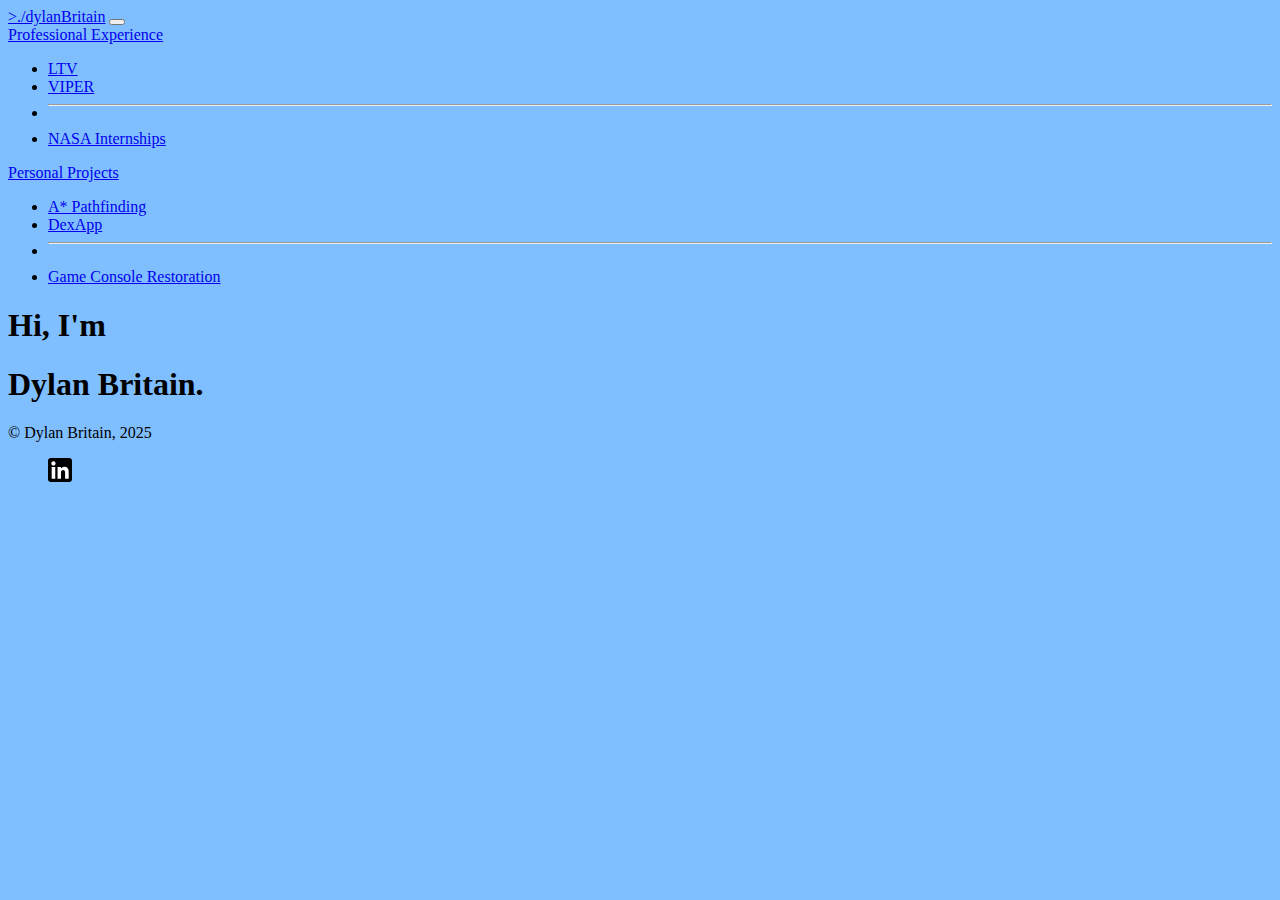
<file: index.html>
<!DOCTYPE html>
<html lang="en">
<head>
    <meta charset="UTF-8">
    <meta http-equiv="X-UA-Compatible" content="IE=edge">
    <meta name="viewport" content="width=device-width, initial-scale=1.0">
    <title>Home (UNDER CONSTRUCTION)</title>
    <link rel="stylesheet" href="home.css">
    <link href="https://cdn.jsdelivr.net/npm/bootstrap@5.0.2/dist/css/bootstrap.min.css" rel="stylesheet" integrity="sha384-EVSTQN3/azprG1Anm3QDgpJLIm9Nao0Yz1ztcQTwFspd3yD65VohhpuuCOmLASjC" crossorigin="anonymous">
</head>
<body class="d-flex flex-column min-vh-100">
<!-- Start NAVBAR -->
  <nav class="navbar navbar-expand-lg navbar-dark bg-dark">
      <div class="container-fluid">
        <a class="navbar-brand" href="/">>./dylanBritain</a>
        <button class="navbar-toggler" type="button" data-bs-toggle="collapse" data-bs-target="#navbarNavAltMarkup" aria-controls="navbarNavAltMarkup" aria-expanded="false" aria-label="Toggle navigation">
          <span class="navbar-toggler-icon"></span>
        </button>
        <div class="collapse navbar-collapse justify-content-end" id="navbarNavAltMarkup">
          <div class="navbar-nav">
            <li class="nav-item dropdown">
              <a class="nav-link dropdown-toggle" href="#" id="navbarDarkDropdownMenuLink" role="button" data-bs-toggle="dropdown" aria-expanded="false">
                Professional Experience
              </a>
              <ul class="dropdown-menu dropdown-menu-dark" aria-labelledby="navbarDarkDropdownMenuLink">
                <li><a class="dropdown-item" href="ltv.html">LTV</a></li>
                <li><a class="dropdown-item" href="viper.html">VIPER</a></li>
                <li><hr class="dropdown-divider"></li>
                <li><a class="dropdown-item" href="internships.html">NASA Internships</a></li>
              </ul>
            </li>
            <li class="nav-item dropdown">
              <a class="nav-link dropdown-toggle" href="#" id="navbarDarkDropdownMenuLink" role="button" data-bs-toggle="dropdown" aria-expanded="false">
                Personal Projects
              </a>
              <ul class="dropdown-menu dropdown-menu-dark" aria-labelledby="navbarDarkDropdownMenuLink">
                <li><a class="dropdown-item" href="astar.html">A* Pathfinding</a></li>
                <li><a class="dropdown-item" href="dexapp.html">DexApp</a></li>
                <li><hr class="dropdown-divider"></li>
                <li><a class="dropdown-item" href="restore.html">Game Console Restoration</a></li>
              </ul>
            </li>
          </div>
        </div>
      </div>
  </nav>
  
  <!-- Main Page Content -->
  <main class="flex-grow-1">
    <div class="container" id="greeting-box">
      <h1 class="greeting">Hi, I'm</h1>
      <h1 class="greeting">Dylan Britain.</h1>
    </div>
    
  </main>

  <!-- Start FOOTER -->
  <div class="container"> 
    <footer class="d-flex flex-wrap justify-content-between align-items-center py-3 my-4 border-top"> 
      <div class="col-md-4 d-flex align-items-center"> 
        <span class="mb-3 mb-md-0 text-body-secondary">© Dylan Britain, 2025</span> 
      </div> 
      <ul class="nav col-md-4 justify-content-end list-unstyled d-flex"> 
        <a class="text-body-secondary" href="https://www.linkedin.com/in/dylanbritain/" aria-label="LinkedIn">
          <img src="/images/LinkedIn_icon.svg" alt="LinkedIn" width="24" height="24">
        </a>
      </ul> 
    </footer> 
  </div>

  <script src="https://cdn.jsdelivr.net/npm/bootstrap@5.0.2/dist/js/bootstrap.bundle.min.js" integrity="sha384-MrcW6ZMFYlzcLA8Nl+NtUVF0sA7MsXsP1UyJoMp4YLEuNSfAP+JcXn/tWtIaxVXM" crossorigin="anonymous"></script>
</body>
</html>
</file>
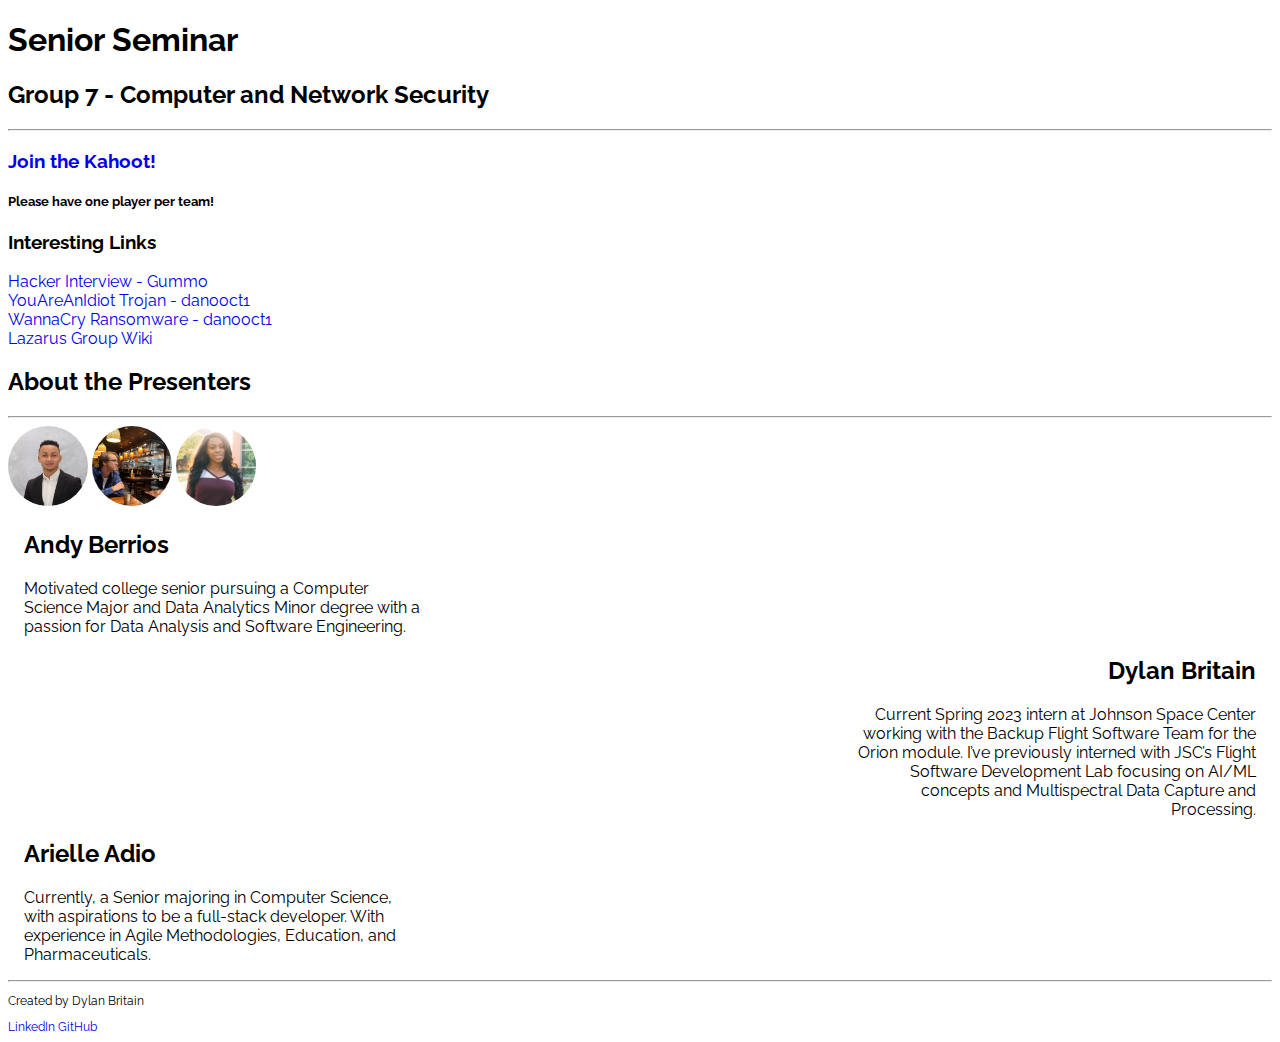
<file: seminar_site/index.html>
<!DOCTYPE html>
<html lang="en">
<head>
    <meta charset="UTF-8">
    <meta http-equiv="X-UA-Compatible" content="IE=edge">
    <meta name="viewport" content="width=device-width, initial-scale=1.0">
    <title>Group 7 - Senior Seminar</title>
    <link href="https://cdn.jsdelivr.net/npm/bootstrap@5.0.2/dist/css/bootstrap.min.css" rel="stylesheet" integrity="sha384-EVSTQN3/azprG1Anm3QDgpJLIm9Nao0Yz1ztcQTwFspd3yD65VohhpuuCOmLASjC" crossorigin="anonymous">
    <link rel="stylesheet" href="index.css">
</head>
<body class="d-flex justify-content-center">
    <div class="text-center p-3">
        <h1 class="mt-3">Senior Seminar</h1>
        <h2>Group 7 - Computer and Network Security</h2>
        <hr class="mb-5">
    
        <h3><a href="https://www.kahoot.it">Join the Kahoot!</a></h3>
        <h5 class="mb-5">Please have one player per team!</h5>
    
        <h3>Interesting Links</h3>

        <div>
            <a href="https://youtu.be/g6igTJXcqvo">Hacker Interview - Gummo</a>
        </div>
        <div>
            <a href="https://www.youtube.com/watch?v=LSgk7ctw1HY">YouAreAnIdiot Trojan - danooct1</a>
        </div>
        <div>
            <a href="https://www.youtube.com/watch?v=LSgk7ctw1HY">WannaCry Ransomware - danooct1</a>
        </div>   
        <div class="mb-5">
            <a href="https://en.wikipedia.org/wiki/Lazarus_Group">Lazarus Group Wiki</a>
        </div>
            

    
        <h2>About the Presenters</h2>
        <hr>
    
        <div>
            <div class="mb-4">
                <img src="../images/andy.jpg" alt="" width="100" height="100" class="profileImg img-fluid">
                <img src="../images/dylan.jpg" alt="" width="100" height="100" class="profileImg img-fluid mx-5">
                <img src="../images/arielle.jpg" alt="" width="100" height="100" class="profileImg img-fluid">
            </div>

            <div style="text-align: left; width: 25rem; margin-left: 1rem; margin-right: auto;">
                <h2 >Andy Berrios</h2>
                <p>
                    Motivated college senior pursuing a Computer Science Major and Data Analytics Minor degree with a passion for Data Analysis and Software Engineering.
                </p>
            </div>

            <div style="width: 25rem; margin-left: auto; margin-right: 1rem; text-align: right;">
                <h2>Dylan Britain</h2>
                <p>
                    Current Spring 2023 intern at Johnson Space Center working with the Backup Flight Software Team for the Orion module. I’ve previously interned with JSC’s Flight Software Development Lab focusing on AI/ML concepts and Multispectral Data Capture and Processing. 
                </p>
            </div>

            <div style="text-align: left; width: 25rem; margin-left: 1rem; margin-right: auto;" class="mb-5">
                <h2>Arielle Adio</h2>
                <p>
                    Currently, a Senior majoring in Computer Science, with aspirations to be a full-stack developer. With experience in Agile Methodologies, Education, and Pharmaceuticals.
                </p>
            </div>
        </div>

        <hr>
        <div style="font-size: 12px; text-decoration: none;" class="d-flex justify-content-between">
            <p>
                Created by Dylan Britain
            </p>
            <a href="https://www.linkedin.com/in/dylanbritain/">
                LinkedIn
            </a>
            <a href="https://github.com/dylanlavon">
                GitHub
            </a>
        </div>
        
    </div>
    

    <script src="https://cdn.jsdelivr.net/npm/bootstrap@5.0.2/dist/js/bootstrap.bundle.min.js" integrity="sha384-MrcW6ZMFYlzcLA8Nl+NtUVF0sA7MsXsP1UyJoMp4YLEuNSfAP+JcXn/tWtIaxVXM" crossorigin="anonymous"></script>
</body>
</html>
</file>
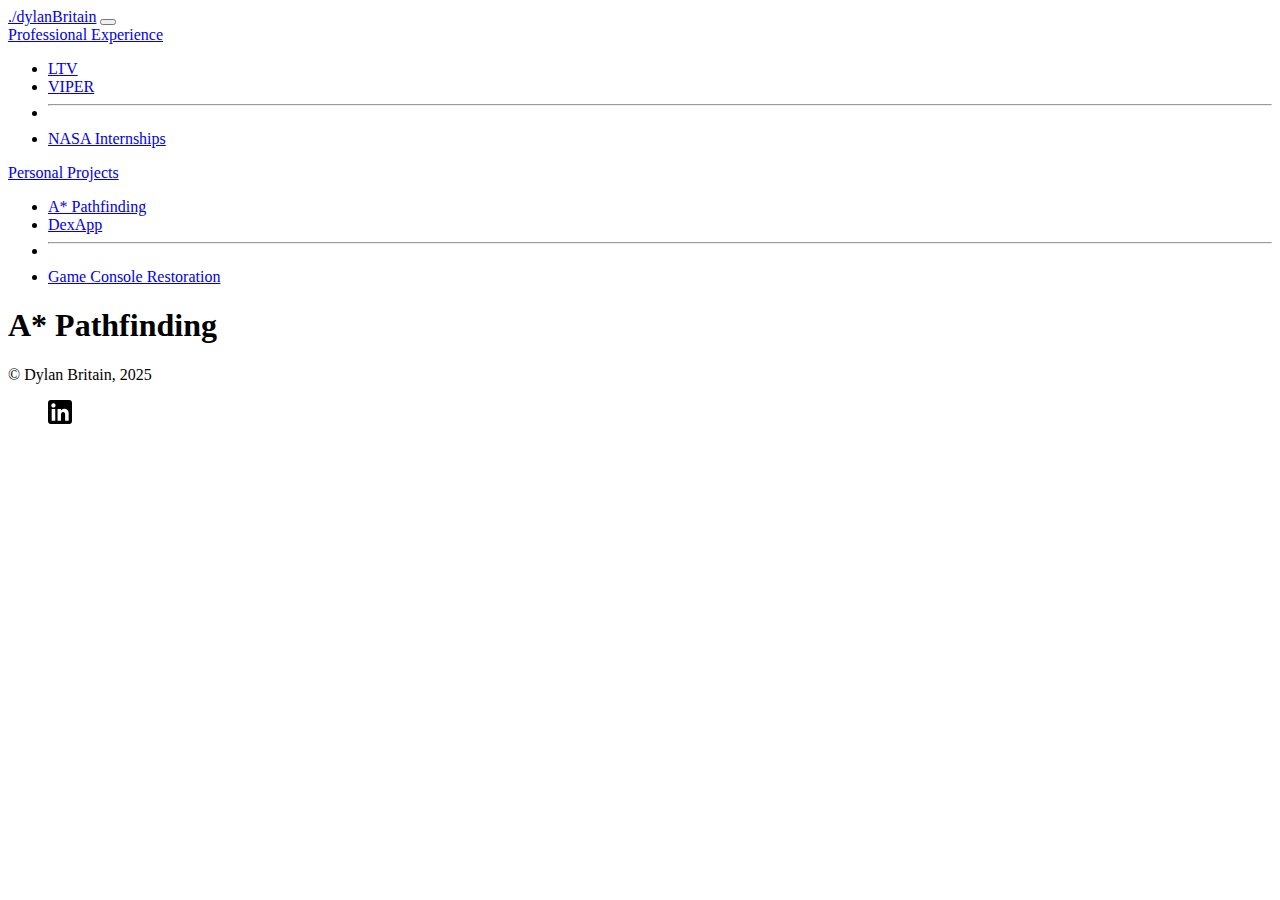
<file: astar.html>
<!DOCTYPE html>
<html lang="en">
<head>
    <meta charset="UTF-8">
    <meta http-equiv="X-UA-Compatible" content="IE=edge">
    <meta name="viewport" content="width=device-width, initial-scale=1.0">
    <title>A* Pathfinding (UNDER CONSTRUCTION)</title>
    <link href="https://cdn.jsdelivr.net/npm/bootstrap@5.0.2/dist/css/bootstrap.min.css" rel="stylesheet" integrity="sha384-EVSTQN3/azprG1Anm3QDgpJLIm9Nao0Yz1ztcQTwFspd3yD65VohhpuuCOmLASjC" crossorigin="anonymous">
</head>
<body class="d-flex flex-column min-vh-100">
  <!-- Start NAVBAR -->
  <nav class="navbar navbar-expand-lg navbar-dark bg-dark">
    <div class="container-fluid">
      <a class="navbar-brand" href="/">./dylanBritain</a>
      <button class="navbar-toggler" type="button" data-bs-toggle="collapse" data-bs-target="#navbarNavAltMarkup" aria-controls="navbarNavAltMarkup" aria-expanded="false" aria-label="Toggle navigation">
        <span class="navbar-toggler-icon"></span>
      </button>
      <div class="collapse navbar-collapse justify-content-end" id="navbarNavAltMarkup">
        <div class="navbar-nav">
          <li class="nav-item dropdown">
            <a class="nav-link dropdown-toggle" href="#" id="navbarDarkDropdownMenuLink" role="button" data-bs-toggle="dropdown" aria-expanded="false">
              Professional Experience
            </a>
            <ul class="dropdown-menu dropdown-menu-dark" aria-labelledby="navbarDarkDropdownMenuLink">
              <li><a class="dropdown-item" href="ltv.html">LTV</a></li>
              <li><a class="dropdown-item" href="viper.html">VIPER</a></li>
              <li><hr class="dropdown-divider"></li>
              <li><a class="dropdown-item" href="internships.html">NASA Internships</a></li>
            </ul>
          </li>
          <li class="nav-item dropdown">
            <a class="nav-link dropdown-toggle" href="#" id="navbarDarkDropdownMenuLink" role="button" data-bs-toggle="dropdown" aria-expanded="false">
              Personal Projects
            </a>
            <ul class="dropdown-menu dropdown-menu-dark" aria-labelledby="navbarDarkDropdownMenuLink">
              <li><a class="dropdown-item" href="astar.html">A* Pathfinding</a></li>
              <li><a class="dropdown-item" href="dexapp.html">DexApp</a></li>
              <li><hr class="dropdown-divider"></li>
              <li><a class="dropdown-item" href="restore.html">Game Console Restoration</a></li>
            </ul>
          </li>
        </div>
      </div>
    </div>
  </nav>

  <!-- Main Page Content -->
  <main class="flex-grow-1">
    <div class="container">
      <h1>A* Pathfinding</h1>
    </div>
    
  </main>

    <!-- Start FOOTER -->
  <div class="container"> 
    <footer class="d-flex flex-wrap justify-content-between align-items-center py-3 my-4 border-top"> 
      <div class="col-md-4 d-flex align-items-center"> 
        <span class="mb-3 mb-md-0 text-body-secondary">© Dylan Britain, 2025</span> 
      </div> 
      <ul class="nav col-md-4 justify-content-end list-unstyled d-flex"> 
        <a class="text-body-secondary" href="https://www.linkedin.com/in/dylanbritain/" aria-label="LinkedIn">
          <img src="/images/LinkedIn_icon.svg" alt="LinkedIn" width="24" height="24">
        </a>
      </ul> 
    </footer> 
  </div>

  <script src="https://cdn.jsdelivr.net/npm/bootstrap@5.0.2/dist/js/bootstrap.bundle.min.js" integrity="sha384-MrcW6ZMFYlzcLA8Nl+NtUVF0sA7MsXsP1UyJoMp4YLEuNSfAP+JcXn/tWtIaxVXM" crossorigin="anonymous"></script>
</body>
</html>
</file>
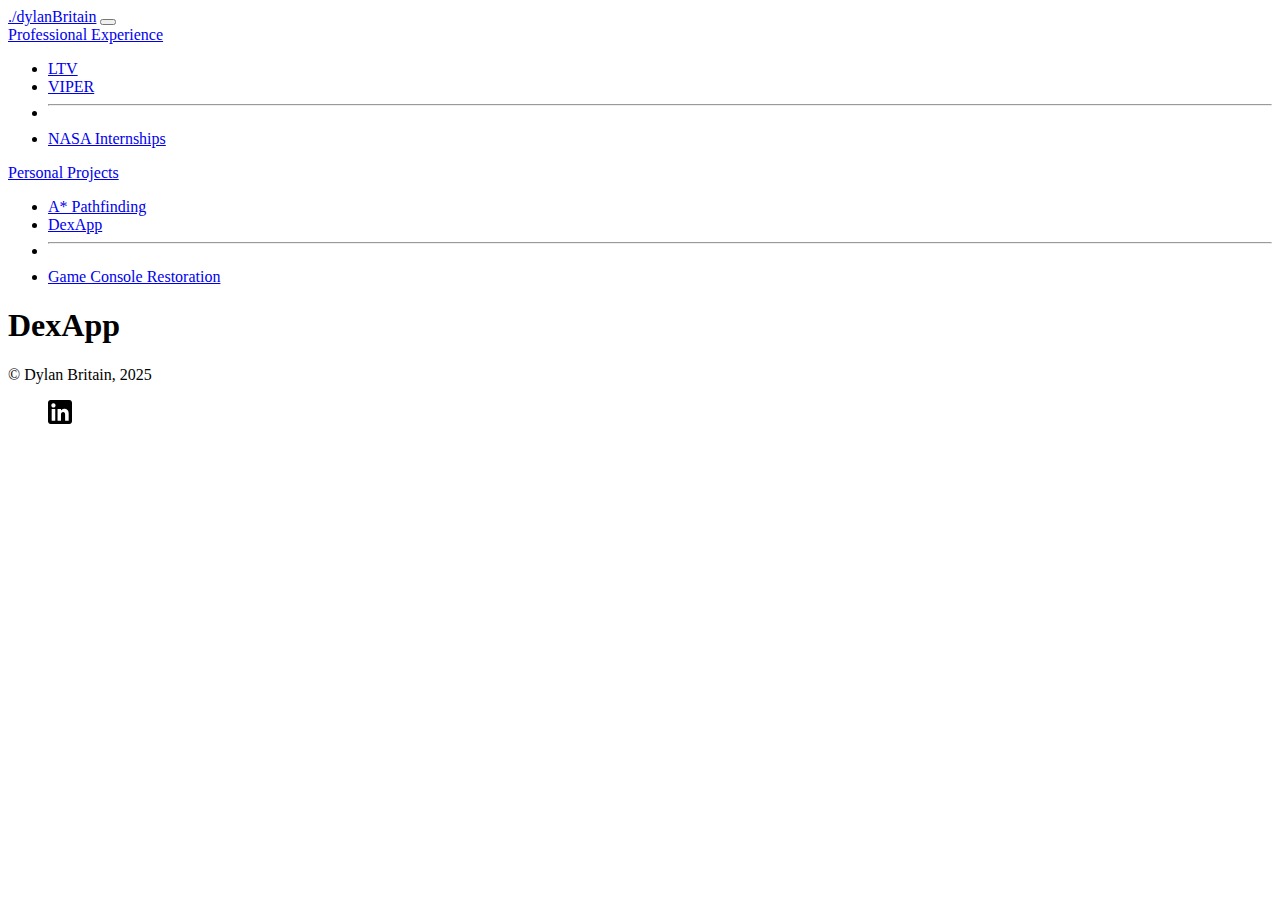
<file: dexapp.html>
<!DOCTYPE html>
<html lang="en">
<head>
    <meta charset="UTF-8">
    <meta http-equiv="X-UA-Compatible" content="IE=edge">
    <meta name="viewport" content="width=device-width, initial-scale=1.0">
    <title>DexApp (UNDER CONSTRUCTION)</title>
    <link href="https://cdn.jsdelivr.net/npm/bootstrap@5.0.2/dist/css/bootstrap.min.css" rel="stylesheet" integrity="sha384-EVSTQN3/azprG1Anm3QDgpJLIm9Nao0Yz1ztcQTwFspd3yD65VohhpuuCOmLASjC" crossorigin="anonymous">
</head>
<body class="d-flex flex-column min-vh-100">
  <!-- Start NAVBAR -->
  <nav class="navbar navbar-expand-lg navbar-dark bg-dark">
    <div class="container-fluid">
      <a class="navbar-brand" href="/">./dylanBritain</a>
      <button class="navbar-toggler" type="button" data-bs-toggle="collapse" data-bs-target="#navbarNavAltMarkup" aria-controls="navbarNavAltMarkup" aria-expanded="false" aria-label="Toggle navigation">
        <span class="navbar-toggler-icon"></span>
      </button>
      <div class="collapse navbar-collapse justify-content-end" id="navbarNavAltMarkup">
        <div class="navbar-nav">
          <li class="nav-item dropdown">
            <a class="nav-link dropdown-toggle" href="#" id="navbarDarkDropdownMenuLink" role="button" data-bs-toggle="dropdown" aria-expanded="false">
              Professional Experience
            </a>
            <ul class="dropdown-menu dropdown-menu-dark" aria-labelledby="navbarDarkDropdownMenuLink">
              <li><a class="dropdown-item" href="ltv.html">LTV</a></li>
              <li><a class="dropdown-item" href="viper.html">VIPER</a></li>
              <li><hr class="dropdown-divider"></li>
              <li><a class="dropdown-item" href="internships.html">NASA Internships</a></li>
            </ul>
          </li>
          <li class="nav-item dropdown">
            <a class="nav-link dropdown-toggle" href="#" id="navbarDarkDropdownMenuLink" role="button" data-bs-toggle="dropdown" aria-expanded="false">
              Personal Projects
            </a>
            <ul class="dropdown-menu dropdown-menu-dark" aria-labelledby="navbarDarkDropdownMenuLink">
              <li><a class="dropdown-item" href="astar.html">A* Pathfinding</a></li>
              <li><a class="dropdown-item" href="dexapp.html">DexApp</a></li>
              <li><hr class="dropdown-divider"></li>
              <li><a class="dropdown-item" href="restore.html">Game Console Restoration</a></li>
            </ul>
          </li>
        </div>
      </div>
    </div>
  </nav>

  <!-- Main Page Content -->
  <main class="flex-grow-1">
    <div class="container">
      <h1>DexApp</h1>
    </div>
    
  </main>

    <!-- Start FOOTER -->
  <div class="container"> 
    <footer class="d-flex flex-wrap justify-content-between align-items-center py-3 my-4 border-top"> 
      <div class="col-md-4 d-flex align-items-center"> 
        <span class="mb-3 mb-md-0 text-body-secondary">© Dylan Britain, 2025</span> 
      </div> 
      <ul class="nav col-md-4 justify-content-end list-unstyled d-flex"> 
        <a class="text-body-secondary" href="https://www.linkedin.com/in/dylanbritain/" aria-label="LinkedIn">
          <img src="/images/LinkedIn_icon.svg" alt="LinkedIn" width="24" height="24">
        </a>
      </ul> 
    </footer> 
  </div>

  <script src="https://cdn.jsdelivr.net/npm/bootstrap@5.0.2/dist/js/bootstrap.bundle.min.js" integrity="sha384-MrcW6ZMFYlzcLA8Nl+NtUVF0sA7MsXsP1UyJoMp4YLEuNSfAP+JcXn/tWtIaxVXM" crossorigin="anonymous"></script>
</body>
</html>
</file>
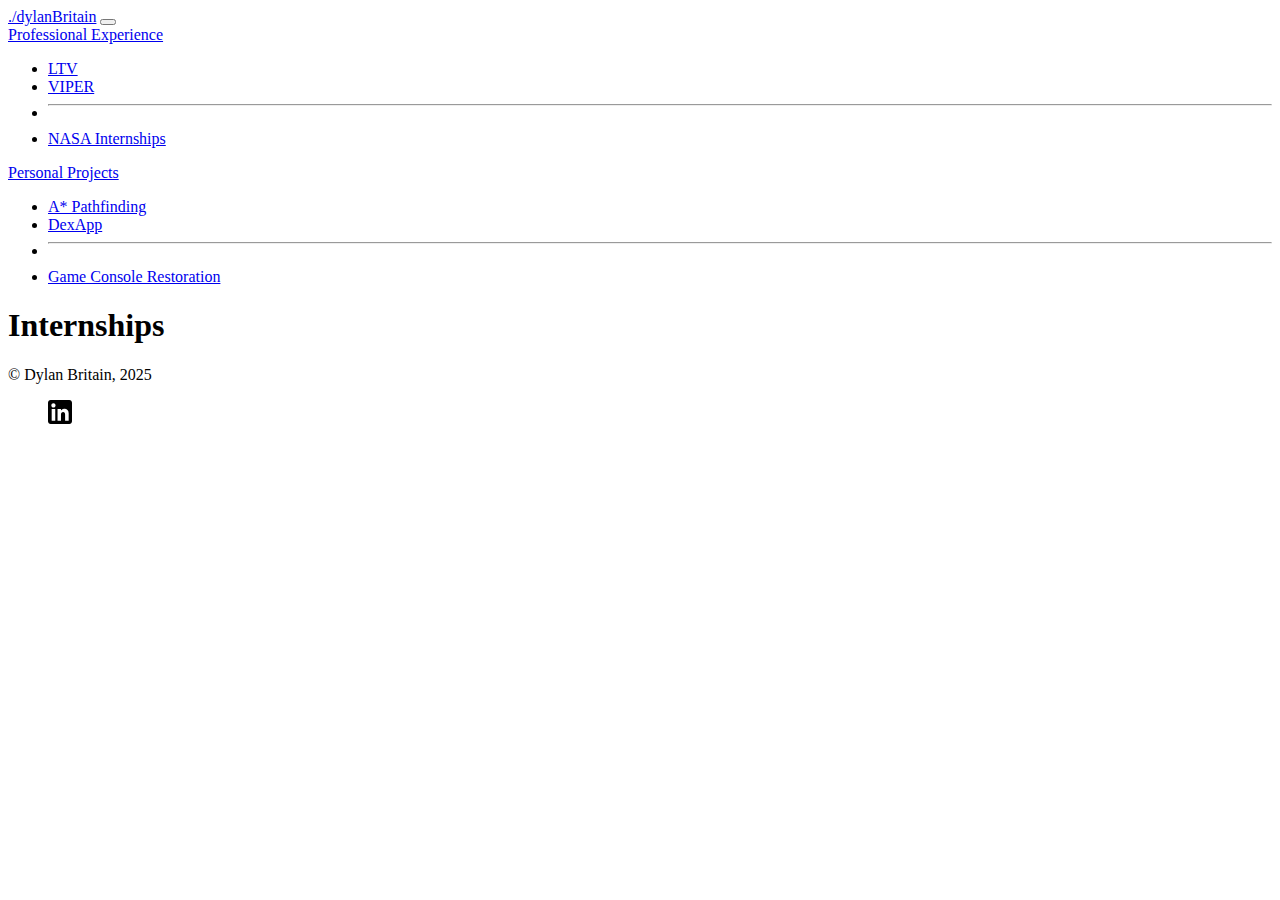
<file: internships.html>
<!DOCTYPE html>
<html lang="en">
<head>
    <meta charset="UTF-8">
    <meta http-equiv="X-UA-Compatible" content="IE=edge">
    <meta name="viewport" content="width=device-width, initial-scale=1.0">
    <title>Internships (UNDER CONSTRUCTION)</title>
    <link href="https://cdn.jsdelivr.net/npm/bootstrap@5.0.2/dist/css/bootstrap.min.css" rel="stylesheet" integrity="sha384-EVSTQN3/azprG1Anm3QDgpJLIm9Nao0Yz1ztcQTwFspd3yD65VohhpuuCOmLASjC" crossorigin="anonymous">
</head>
<body class="d-flex flex-column min-vh-100">
  <!-- Start NAVBAR -->
  <nav class="navbar navbar-expand-lg navbar-dark bg-dark">
    <div class="container-fluid">
      <a class="navbar-brand" href="/">./dylanBritain</a>
      <button class="navbar-toggler" type="button" data-bs-toggle="collapse" data-bs-target="#navbarNavAltMarkup" aria-controls="navbarNavAltMarkup" aria-expanded="false" aria-label="Toggle navigation">
        <span class="navbar-toggler-icon"></span>
      </button>
      <div class="collapse navbar-collapse justify-content-end" id="navbarNavAltMarkup">
        <div class="navbar-nav">
          <li class="nav-item dropdown">
            <a class="nav-link dropdown-toggle" href="#" id="navbarDarkDropdownMenuLink" role="button" data-bs-toggle="dropdown" aria-expanded="false">
              Professional Experience
            </a>
            <ul class="dropdown-menu dropdown-menu-dark" aria-labelledby="navbarDarkDropdownMenuLink">
              <li><a class="dropdown-item" href="ltv.html">LTV</a></li>
              <li><a class="dropdown-item" href="viper.html">VIPER</a></li>
              <li><hr class="dropdown-divider"></li>
              <li><a class="dropdown-item" href="internships.html">NASA Internships</a></li>
            </ul>
          </li>
          <li class="nav-item dropdown">
            <a class="nav-link dropdown-toggle" href="#" id="navbarDarkDropdownMenuLink" role="button" data-bs-toggle="dropdown" aria-expanded="false">
              Personal Projects
            </a>
            <ul class="dropdown-menu dropdown-menu-dark" aria-labelledby="navbarDarkDropdownMenuLink">
              <li><a class="dropdown-item" href="astar.html">A* Pathfinding</a></li>
              <li><a class="dropdown-item" href="dexapp.html">DexApp</a></li>
              <li><hr class="dropdown-divider"></li>
              <li><a class="dropdown-item" href="restore.html">Game Console Restoration</a></li>
            </ul>
          </li>
        </div>
      </div>
    </div>
  </nav>

  <!-- Main Page Content -->
  <main class="flex-grow-1">
    <div class="container">
      <h1>Internships</h1>
    </div>
    
  </main>

    <!-- Start FOOTER -->
  <div class="container"> 
    <footer class="d-flex flex-wrap justify-content-between align-items-center py-3 my-4 border-top"> 
      <div class="col-md-4 d-flex align-items-center"> 
        <span class="mb-3 mb-md-0 text-body-secondary">© Dylan Britain, 2025</span> 
      </div> 
      <ul class="nav col-md-4 justify-content-end list-unstyled d-flex"> 
        <a class="text-body-secondary" href="https://www.linkedin.com/in/dylanbritain/" aria-label="LinkedIn">
          <img src="/images/LinkedIn_icon.svg" alt="LinkedIn" width="24" height="24">
        </a>
      </ul> 
    </footer> 
  </div>

  <script src="https://cdn.jsdelivr.net/npm/bootstrap@5.0.2/dist/js/bootstrap.bundle.min.js" integrity="sha384-MrcW6ZMFYlzcLA8Nl+NtUVF0sA7MsXsP1UyJoMp4YLEuNSfAP+JcXn/tWtIaxVXM" crossorigin="anonymous"></script>
</body>
</html>
</file>
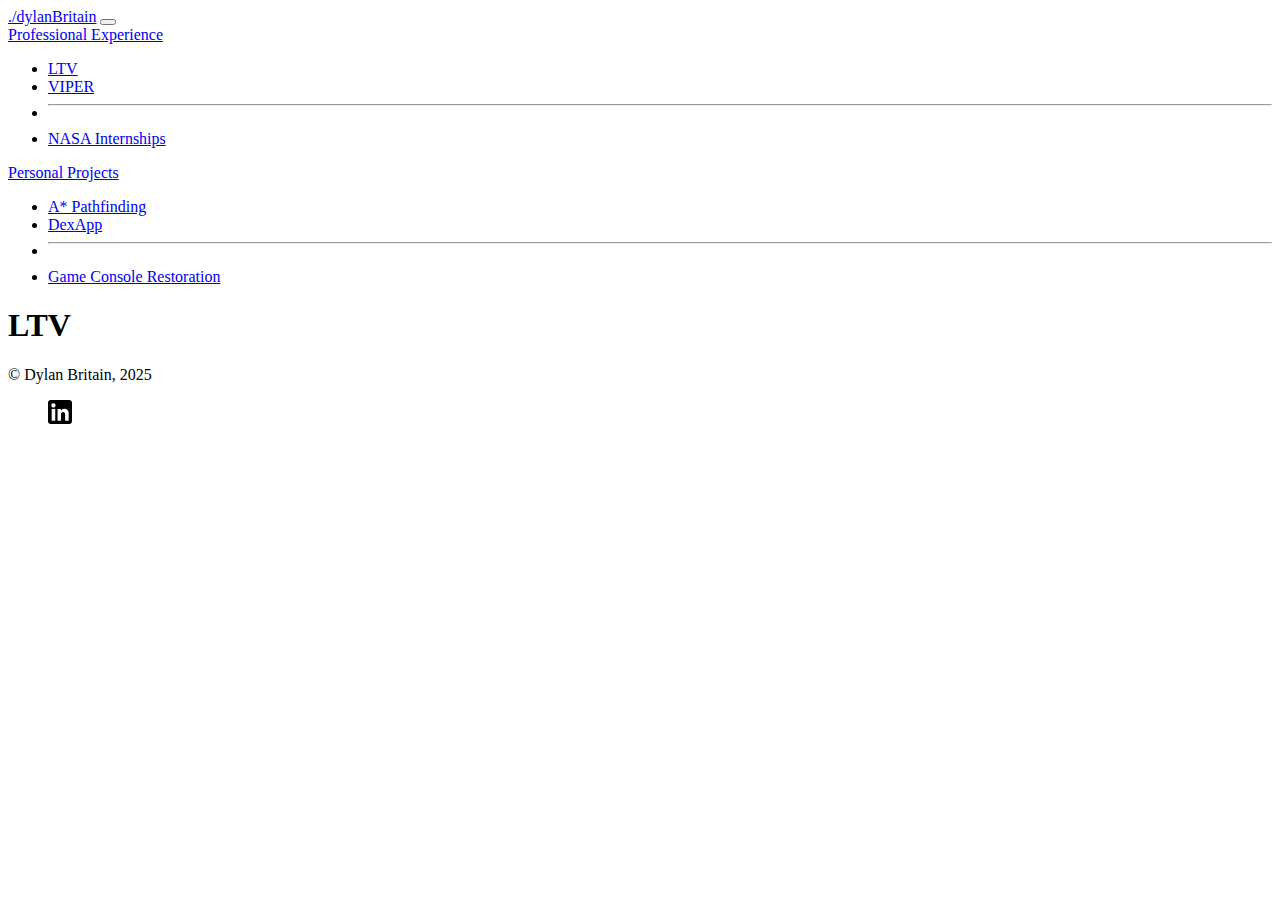
<file: ltv.html>
<!DOCTYPE html>
<html lang="en">
<head>
    <meta charset="UTF-8">
    <meta http-equiv="X-UA-Compatible" content="IE=edge">
    <meta name="viewport" content="width=device-width, initial-scale=1.0">
    <title>LTV (UNDER CONSTRUCTION)</title>
    <link href="https://cdn.jsdelivr.net/npm/bootstrap@5.0.2/dist/css/bootstrap.min.css" rel="stylesheet" integrity="sha384-EVSTQN3/azprG1Anm3QDgpJLIm9Nao0Yz1ztcQTwFspd3yD65VohhpuuCOmLASjC" crossorigin="anonymous">
</head>
<body class="d-flex flex-column min-vh-100">
  <!-- Start NAVBAR -->
  <nav class="navbar navbar-expand-lg navbar-dark bg-dark">
    <div class="container-fluid">
      <a class="navbar-brand" href="/">./dylanBritain</a>
      <button class="navbar-toggler" type="button" data-bs-toggle="collapse" data-bs-target="#navbarNavAltMarkup" aria-controls="navbarNavAltMarkup" aria-expanded="false" aria-label="Toggle navigation">
        <span class="navbar-toggler-icon"></span>
      </button>
      <div class="collapse navbar-collapse justify-content-end" id="navbarNavAltMarkup">
        <div class="navbar-nav">
          <li class="nav-item dropdown">
            <a class="nav-link dropdown-toggle" href="#" id="navbarDarkDropdownMenuLink" role="button" data-bs-toggle="dropdown" aria-expanded="false">
              Professional Experience
            </a>
            <ul class="dropdown-menu dropdown-menu-dark" aria-labelledby="navbarDarkDropdownMenuLink">
              <li><a class="dropdown-item" href="ltv.html">LTV</a></li>
              <li><a class="dropdown-item" href="viper.html">VIPER</a></li>
              <li><hr class="dropdown-divider"></li>
              <li><a class="dropdown-item" href="internships.html">NASA Internships</a></li>
            </ul>
          </li>
          <li class="nav-item dropdown">
            <a class="nav-link dropdown-toggle" href="#" id="navbarDarkDropdownMenuLink" role="button" data-bs-toggle="dropdown" aria-expanded="false">
              Personal Projects
            </a>
            <ul class="dropdown-menu dropdown-menu-dark" aria-labelledby="navbarDarkDropdownMenuLink">
              <li><a class="dropdown-item" href="astar.html">A* Pathfinding</a></li>
              <li><a class="dropdown-item" href="dexapp.html">DexApp</a></li>
              <li><hr class="dropdown-divider"></li>
              <li><a class="dropdown-item" href="restore.html">Game Console Restoration</a></li>
            </ul>
          </li>
        </div>
      </div>
    </div>
  </nav>

  <!-- Main Page Content -->
  <main class="flex-grow-1">
    <div class="container">
      <h1>LTV</h1>
    </div>
    
  </main>

    <!-- Start FOOTER -->
  <div class="container"> 
    <footer class="d-flex flex-wrap justify-content-between align-items-center py-3 my-4 border-top"> 
      <div class="col-md-4 d-flex align-items-center"> 
        <span class="mb-3 mb-md-0 text-body-secondary">© Dylan Britain, 2025</span> 
      </div> 
      <ul class="nav col-md-4 justify-content-end list-unstyled d-flex"> 
        <a class="text-body-secondary" href="https://www.linkedin.com/in/dylanbritain/" aria-label="LinkedIn">
          <img src="/images/LinkedIn_icon.svg" alt="LinkedIn" width="24" height="24">
        </a>
      </ul> 
    </footer> 
  </div>

  <script src="https://cdn.jsdelivr.net/npm/bootstrap@5.0.2/dist/js/bootstrap.bundle.min.js" integrity="sha384-MrcW6ZMFYlzcLA8Nl+NtUVF0sA7MsXsP1UyJoMp4YLEuNSfAP+JcXn/tWtIaxVXM" crossorigin="anonymous"></script>
</body>
</html>
</file>
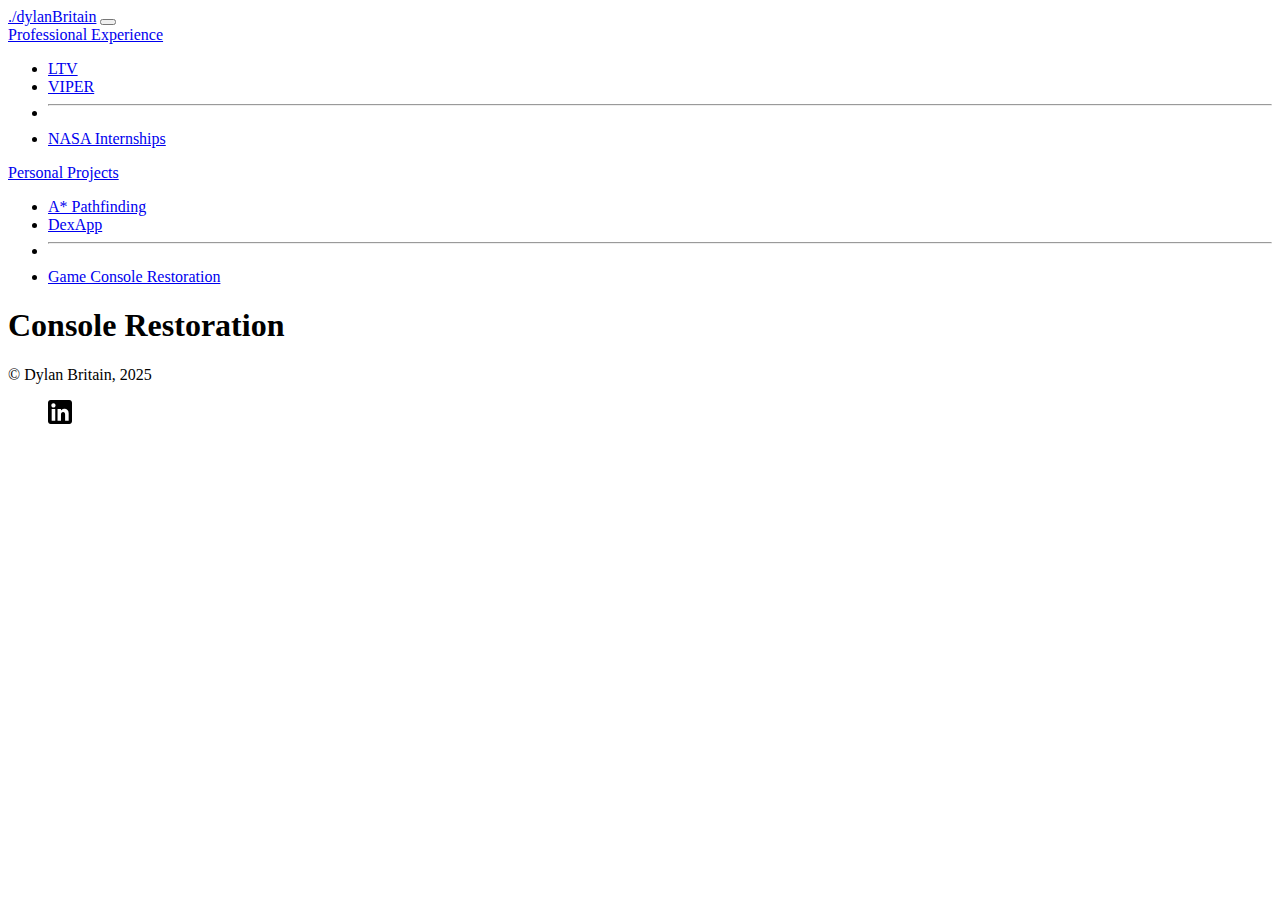
<file: restore.html>
<!DOCTYPE html>
<html lang="en">
<head>
    <meta charset="UTF-8">
    <meta http-equiv="X-UA-Compatible" content="IE=edge">
    <meta name="viewport" content="width=device-width, initial-scale=1.0">
    <title>Console Restoration (UNDER CONSTRUCTION)</title>
    <link href="https://cdn.jsdelivr.net/npm/bootstrap@5.0.2/dist/css/bootstrap.min.css" rel="stylesheet" integrity="sha384-EVSTQN3/azprG1Anm3QDgpJLIm9Nao0Yz1ztcQTwFspd3yD65VohhpuuCOmLASjC" crossorigin="anonymous">
</head>
<body class="d-flex flex-column min-vh-100">
  <!-- Start NAVBAR -->
  <nav class="navbar navbar-expand-lg navbar-dark bg-dark">
    <div class="container-fluid">
      <a class="navbar-brand" href="/">./dylanBritain</a>
      <button class="navbar-toggler" type="button" data-bs-toggle="collapse" data-bs-target="#navbarNavAltMarkup" aria-controls="navbarNavAltMarkup" aria-expanded="false" aria-label="Toggle navigation">
        <span class="navbar-toggler-icon"></span>
      </button>
      <div class="collapse navbar-collapse justify-content-end" id="navbarNavAltMarkup">
        <div class="navbar-nav">
          <li class="nav-item dropdown">
            <a class="nav-link dropdown-toggle" href="#" id="navbarDarkDropdownMenuLink" role="button" data-bs-toggle="dropdown" aria-expanded="false">
              Professional Experience
            </a>
            <ul class="dropdown-menu dropdown-menu-dark" aria-labelledby="navbarDarkDropdownMenuLink">
              <li><a class="dropdown-item" href="ltv.html">LTV</a></li>
              <li><a class="dropdown-item" href="viper.html">VIPER</a></li>
              <li><hr class="dropdown-divider"></li>
              <li><a class="dropdown-item" href="internships.html">NASA Internships</a></li>
            </ul>
          </li>
          <li class="nav-item dropdown">
            <a class="nav-link dropdown-toggle" href="#" id="navbarDarkDropdownMenuLink" role="button" data-bs-toggle="dropdown" aria-expanded="false">
              Personal Projects
            </a>
            <ul class="dropdown-menu dropdown-menu-dark" aria-labelledby="navbarDarkDropdownMenuLink">
              <li><a class="dropdown-item" href="astar.html">A* Pathfinding</a></li>
              <li><a class="dropdown-item" href="dexapp.html">DexApp</a></li>
              <li><hr class="dropdown-divider"></li>
              <li><a class="dropdown-item" href="restore.html">Game Console Restoration</a></li>
            </ul>
          </li>
        </div>
      </div>
    </div>
  </nav>

  <!-- Main Page Content -->
  <main class="flex-grow-1">
    <div class="container">
      <h1>Console Restoration</h1>
    </div>
    
  </main>

    <!-- Start FOOTER -->
  <div class="container"> 
    <footer class="d-flex flex-wrap justify-content-between align-items-center py-3 my-4 border-top"> 
      <div class="col-md-4 d-flex align-items-center"> 
        <span class="mb-3 mb-md-0 text-body-secondary">© Dylan Britain, 2025</span> 
      </div> 
      <ul class="nav col-md-4 justify-content-end list-unstyled d-flex"> 
        <a class="text-body-secondary" href="https://www.linkedin.com/in/dylanbritain/" aria-label="LinkedIn">
          <img src="/images/LinkedIn_icon.svg" alt="LinkedIn" width="24" height="24">
        </a>
      </ul> 
    </footer> 
  </div>

  <script src="https://cdn.jsdelivr.net/npm/bootstrap@5.0.2/dist/js/bootstrap.bundle.min.js" integrity="sha384-MrcW6ZMFYlzcLA8Nl+NtUVF0sA7MsXsP1UyJoMp4YLEuNSfAP+JcXn/tWtIaxVXM" crossorigin="anonymous"></script>
</body>
</html>
</file>
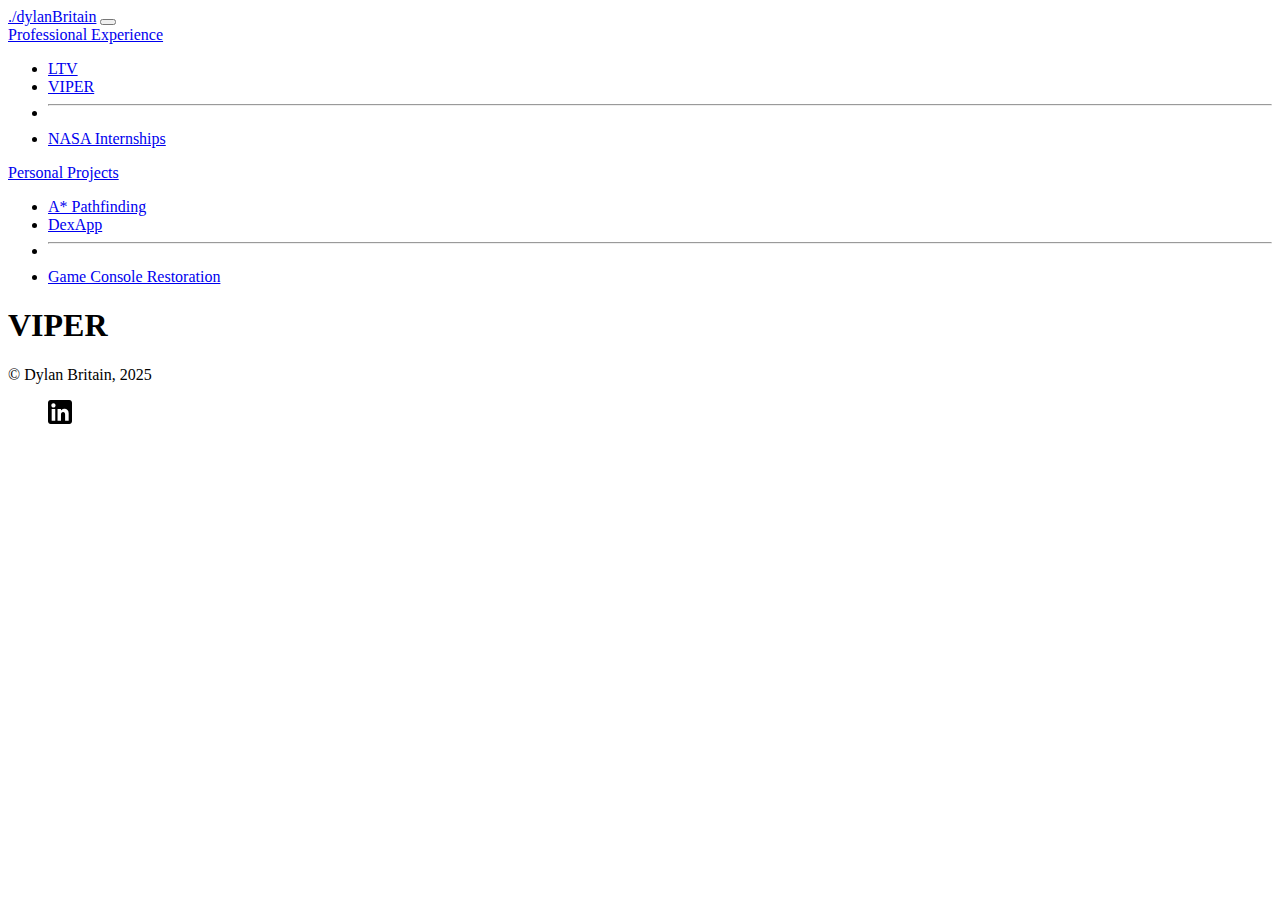
<file: viper.html>
<!DOCTYPE html>
<html lang="en">
<head>
    <meta charset="UTF-8">
    <meta http-equiv="X-UA-Compatible" content="IE=edge">
    <meta name="viewport" content="width=device-width, initial-scale=1.0">
    <title>VIPER (UNDER CONSTRUCTION)</title>
    <link href="https://cdn.jsdelivr.net/npm/bootstrap@5.0.2/dist/css/bootstrap.min.css" rel="stylesheet" integrity="sha384-EVSTQN3/azprG1Anm3QDgpJLIm9Nao0Yz1ztcQTwFspd3yD65VohhpuuCOmLASjC" crossorigin="anonymous">
</head>
<body class="d-flex flex-column min-vh-100">
  <!-- Start NAVBAR -->
  <nav class="navbar navbar-expand-lg navbar-dark bg-dark">
    <div class="container-fluid">
      <a class="navbar-brand" href="/">./dylanBritain</a>
      <button class="navbar-toggler" type="button" data-bs-toggle="collapse" data-bs-target="#navbarNavAltMarkup" aria-controls="navbarNavAltMarkup" aria-expanded="false" aria-label="Toggle navigation">
        <span class="navbar-toggler-icon"></span>
      </button>
      <div class="collapse navbar-collapse justify-content-end" id="navbarNavAltMarkup">
        <div class="navbar-nav">
          <li class="nav-item dropdown">
            <a class="nav-link dropdown-toggle" href="#" id="navbarDarkDropdownMenuLink" role="button" data-bs-toggle="dropdown" aria-expanded="false">
              Professional Experience
            </a>
            <ul class="dropdown-menu dropdown-menu-dark" aria-labelledby="navbarDarkDropdownMenuLink">
              <li><a class="dropdown-item" href="ltv.html">LTV</a></li>
              <li><a class="dropdown-item" href="viper.html">VIPER</a></li>
              <li><hr class="dropdown-divider"></li>
              <li><a class="dropdown-item" href="internships.html">NASA Internships</a></li>
            </ul>
          </li>
          <li class="nav-item dropdown">
            <a class="nav-link dropdown-toggle" href="#" id="navbarDarkDropdownMenuLink" role="button" data-bs-toggle="dropdown" aria-expanded="false">
              Personal Projects
            </a>
            <ul class="dropdown-menu dropdown-menu-dark" aria-labelledby="navbarDarkDropdownMenuLink">
              <li><a class="dropdown-item" href="astar.html">A* Pathfinding</a></li>
              <li><a class="dropdown-item" href="dexapp.html">DexApp</a></li>
              <li><hr class="dropdown-divider"></li>
              <li><a class="dropdown-item" href="restore.html">Game Console Restoration</a></li>
            </ul>
          </li>
        </div>
      </div>
    </div>
  </nav>

  <!-- Main Page Content -->
  <main class="flex-grow-1">
    <div class="container">
      <h1>VIPER</h1>
    </div>
    
  </main>

    <!-- Start FOOTER -->
  <div class="container"> 
    <footer class="d-flex flex-wrap justify-content-between align-items-center py-3 my-4 border-top"> 
      <div class="col-md-4 d-flex align-items-center"> 
        <span class="mb-3 mb-md-0 text-body-secondary">© Dylan Britain, 2025</span> 
      </div> 
      <ul class="nav col-md-4 justify-content-end list-unstyled d-flex"> 
        <a class="text-body-secondary" href="https://www.linkedin.com/in/dylanbritain/" aria-label="LinkedIn">
          <img src="/images/LinkedIn_icon.svg" alt="LinkedIn" width="24" height="24">
        </a>
      </ul> 
    </footer> 
  </div>

  <script src="https://cdn.jsdelivr.net/npm/bootstrap@5.0.2/dist/js/bootstrap.bundle.min.js" integrity="sha384-MrcW6ZMFYlzcLA8Nl+NtUVF0sA7MsXsP1UyJoMp4YLEuNSfAP+JcXn/tWtIaxVXM" crossorigin="anonymous"></script>
</body>
</html>
</file>
<file: home.css>
@font-face { font-family: Raleway; src: url('../fonts/Raleway.ttf'); 
             font-family: Poppins; src: url('../fonts/Poppins.ttf');  } 

.profileImg{
    width:32%;
    height:32%%;
    object-fit:cover;
    border-radius:50%;
  }

  .hiIm{
    width: 90%;
    position: absolute;
    transform: translate(-50%, -50%);
    top: 50%;
    left: 68%;
    text-align: left;
  }

  .DylanBritain
  {
    width: 90%;
    position: absolute;
    transform: translate(-50%, -50%);
    top: 62%;
    left: 68%;
    text-align: left;
  }

  .hiIm span{
    display: inline-block;
    font-family: "Poppins", sans-serif;
    font-size: 8vw;
    font-weight: 500;
    color: white;
    text-shadow: 0 3px 5px rgb(70, 124, 216);
    position: relative;
    transform: translateY(-100vh);
    animation: fall 3.5s forwards;
  }

  .DylanBritain span{
    display: inline-block;
    font-family: "Poppins", sans-serif;
    font-size: 8vw;
    font-weight: 500;
    color: white;
    text-shadow: 0 3px 5px rgb(70, 124, 216);
    position: relative;
    transform: translateY(-100vh);
    animation: fall 3.5s forwards;
  }
  @keyframes fall{
    100%{
        transform: translateY(0);
    }
  }
  .hiIm span:nth-child(2){
    animation-delay: 1s;
  }
  .DylanBritain span:nth-child(1){
    animation-delay: 1.3s;
  }
  .DylanBritain span:nth-child(2){
    animation-delay: 2s;
  }

  html body{
    background-color: #80bfff;
  }
</file>
<file: seminar_site/index.css>
body{
    font-family: 'Raleway';
}

@font-face {
    font-family: 'Raleway';
    src: url(../fonts/Raleway.ttf);
}

.profileImg{
  width:5rem;
  height:5rem;
  object-fit:cover;
  border-radius:50%;
}

a:link {
    text-decoration: none;
}

a:visited {
    text-decoration: none;
}

a:hover {
    text-decoration: none;
}

a:active {
    text-decoration: none;
}
</file>
